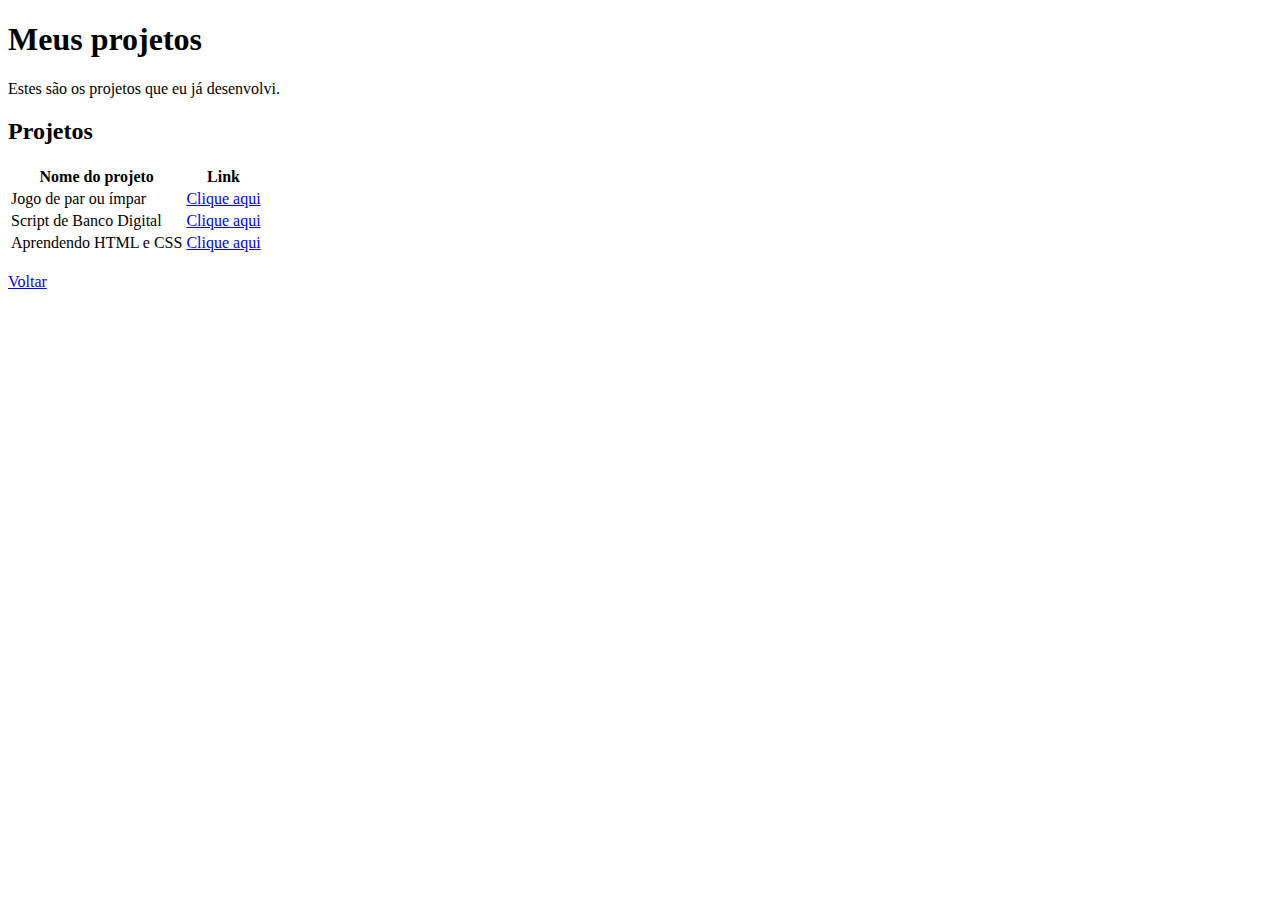
<file: Projetos/index.html>
<!DOCTYPE html>
<html lang="pt-BR">
<head>
    <meta charset="UTF-8">
    <meta name="viewport" content="width=device-width, initial-scale=1.0">
    <link rel="apple-touch-icon" sizes="180x180" href="/public/apple-touch-icon.png">
    <link rel="icon" type="image/png" sizes="32x32" href="/public/favicon-32x32.png">
    <link rel="icon" type="image/png" sizes="16x16" href="/public/favicon-16x16.png">
    <link rel="manifest" href="/public/site.webmanifest">
    <title>Meus Projetos</title>
</head>
<body>
    <h1>Meus projetos</h1>
    <p>Estes são os projetos que eu já desenvolvi.</p>
    <h2>Projetos</h2>    
    <table>
        <thead>
            <tr>
                <th>Nome do projeto</th>
                <th>Link</th>
            </tr>
        </thead>
        <tbody>
            <tr>
                <td>Jogo de par ou ímpar</td>
                <td><a href="https://github.com/daniellopes01/Jogo-par-ou-impar"  target="_blank">Clique aqui</a></td>
            </tr>
            <tr>
                <td>Script de Banco Digital</td>
                <td><a href="https://github.com/daniellopes01/Sistema-Bancario"  target="_blank">Clique aqui</a></td>
            </tr>
            <tr>
                <td>Aprendendo HTML e CSS</td>
                <td><a href="https://github.com/daniellopes01/Aprendendo_HTML_CSS_JS"  target="_blank">Clique aqui</a></td>
            </tr>
        </tbody>
    </table>
    <br />
    <a href="/index.html">Voltar</a>
</body>
</html>
</file>
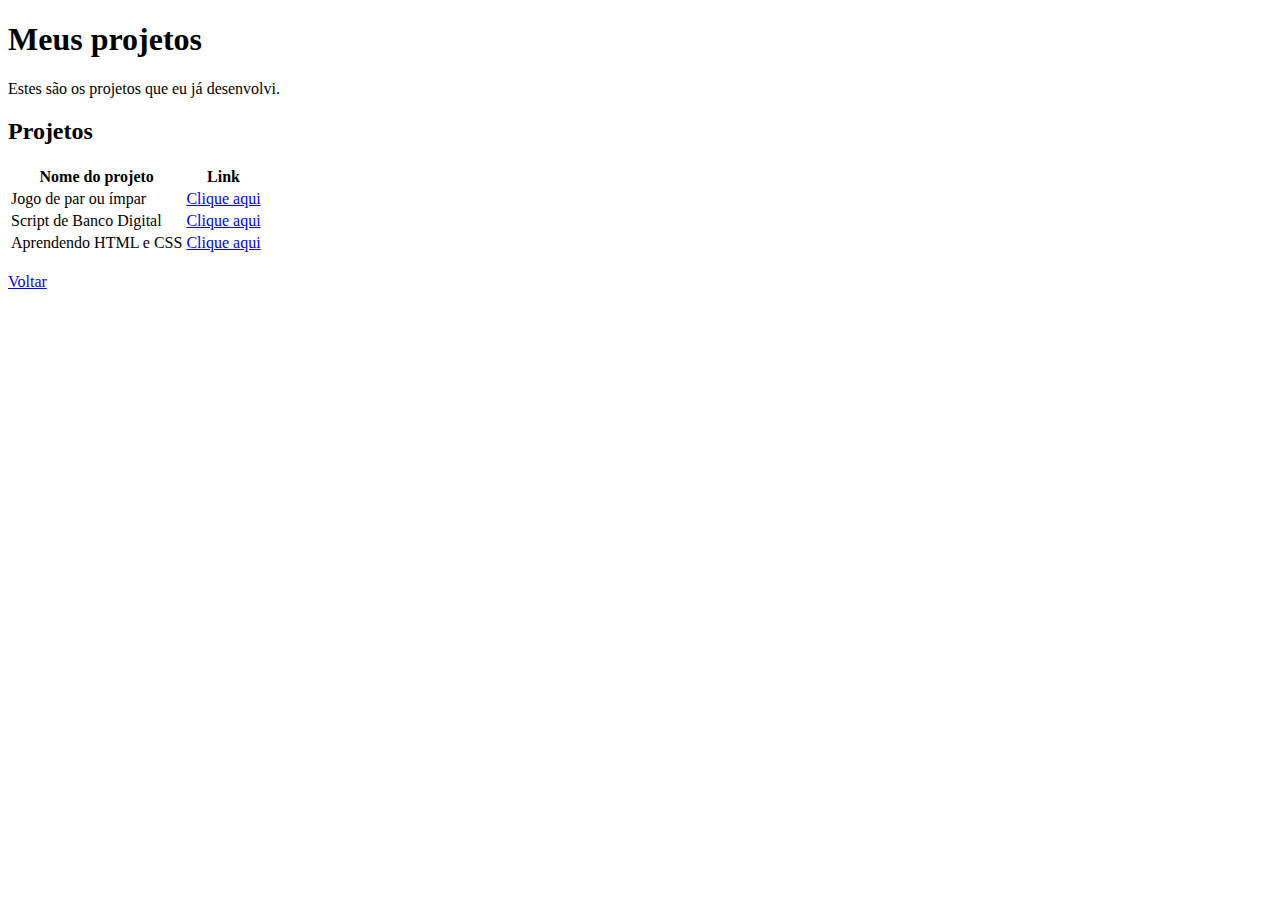
<file: Projetos.html>
<!DOCTYPE html>
<html lang="en">
<head>
    <meta charset="UTF-8">
    <meta name="viewport" content="width=device-width, initial-scale=1.0">
    <title>Meus Projetos</title>
</head>
<body>
    <h1>Meus projetos</h1>
    <p>Estes são os projetos que eu já desenvolvi.</p>
    <h2>Projetos</h2>    
    <table>
        <thead>
            <tr>
                <th>Nome do projeto</th>
                <th>Link</th>
            </tr>
        </thead>
        <tbody>
            <tr>
                <td>Jogo de par ou ímpar</td>
                <td><a href="https://github.com/daniellopes01/Jogo-par-ou-impar"  target="_blank">Clique aqui</a></td>
            </tr>
            <tr>
                <td>Script de Banco Digital</td>
                <td><a href="https://github.com/daniellopes01/Sistema-Bancario"  target="_blank">Clique aqui</a></td>
            </tr>
            <tr>
                <td>Aprendendo HTML e CSS</td>
                <td><a href="https://github.com/daniellopes01/Aprendendo_HTML_CSS_JS"  target="_blank">Clique aqui</a></td>
            </tr>
        </tbody>
    </table>
    <br />
    <a href="index.html">Voltar</a>
</body>
</html>
</file>
